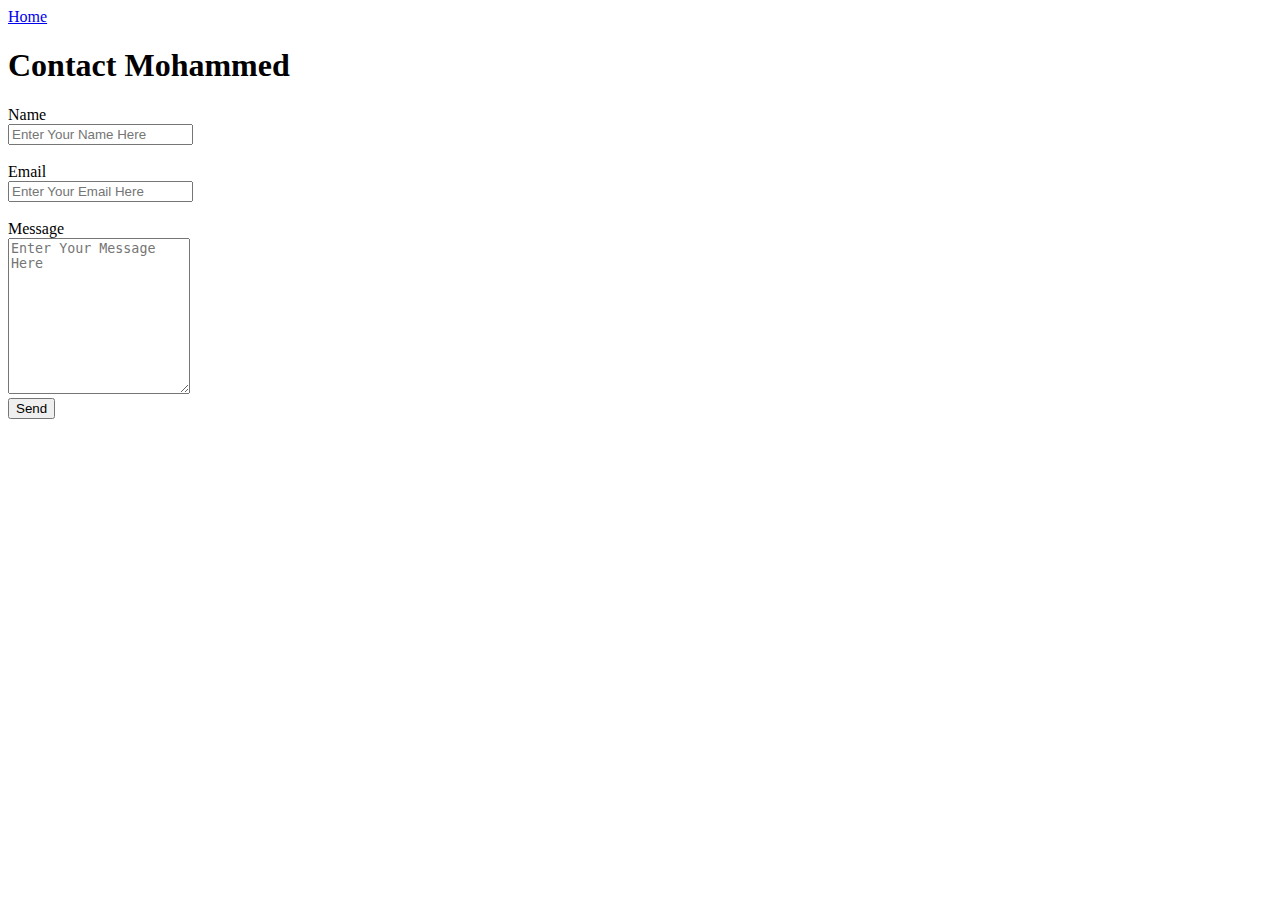
<file: html/ContactMe.html>
<!DOCTYPE html>
<html lang="en">
<head>
    <meta charset="UTF-8">
    <meta name="viewport" content="width=device-width, initial-scale=1.0">
    <link rel="icon" type="image/png" sizes="32x32" href="../assets/logo.png">
    <title>Contact Mohammed</title>
</head>
<body>
    <a href="../index.html">Home</a>
    <h1>Contact Mohammed</h1>
    <form action="">
        <div>
            <label for="Name">Name</label>
            <br>
            <input type="text" placeholder="Enter Your Name Here" id="Name" name="Name">
        </div>
        <br> 
        <div>
            <label for="Email">Email</label>
            <br>
            <input type="email" placeholder="Enter Your Email Here" id="Email" name="Email">
        </div>
        <br>
        <div>
            <label for="Message">Message</label>
            <br>
            <textarea placeholder="Enter Your Message Here" name="Message" id="" cols="20" rows="10"></textarea>
        </div>
        <div>
            <input type="submit" value="Send">
        </div>
    </form>
</body>
</html>
</file>
